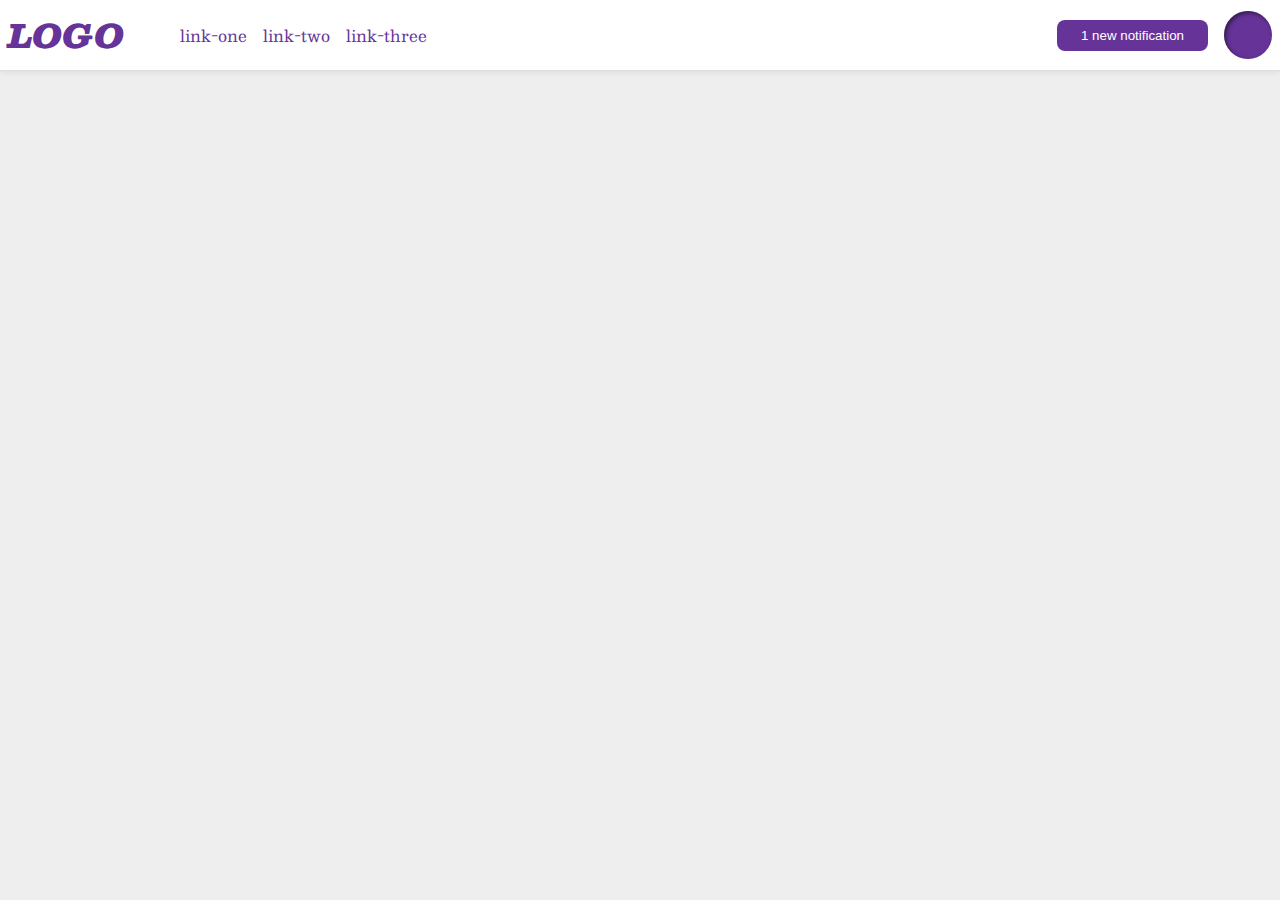
<file: foundations/flex/03-flex-header-2/index.html>
<!DOCTYPE html>
<html lang="en">
  <head>
    <meta charset="UTF-8">
    <meta http-equiv="X-UA-Compatible" content="IE=edge">
    <meta name="viewport" content="width=device-width, initial-scale=1.0">
    <title>Flex Header 2</title>
    <link rel="stylesheet" href="style.css">
  </head>
  <body>
    <div class="header">

      <div class = "left">
        <div class="logo">
          LOGO
        </div>
        <ul class="links">
          <li><a href="https://google.com">link-one</a></li>
          <li><a href="https://google.com">link-two</a></li>
          <li><a href="https://google.com">link-three</a></li>
        </ul>
      </div>
      
      <div class = "right">
        <button class="notifications">
          1 new notification
        </button>
        <div class="profile-image"></div>
      </div>
      
    </div>
  </body>
</html>
</file>
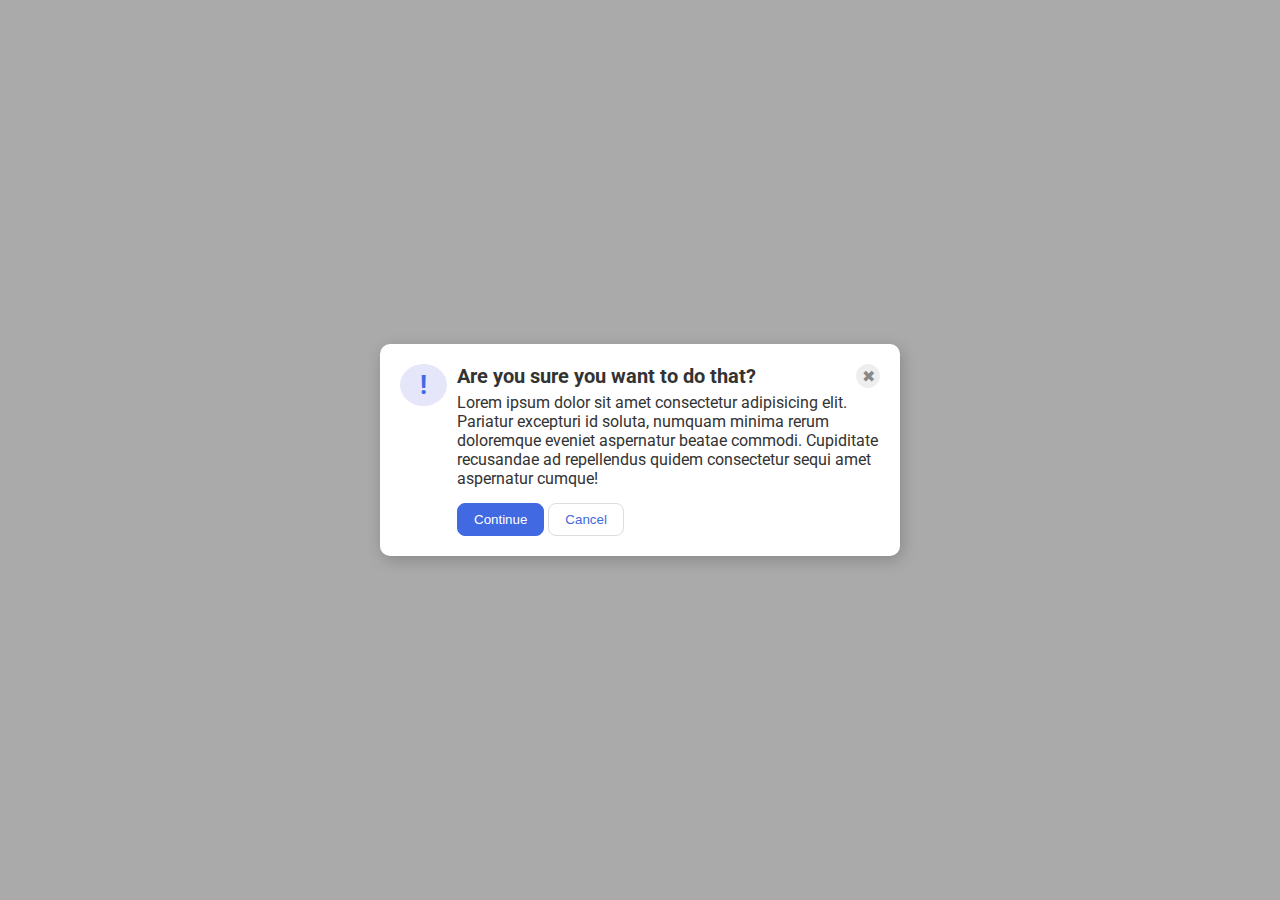
<file: foundations/flex/05-flex-modal/index.html>
<!DOCTYPE html>
<html lang="en">
  <head>
    <meta charset="UTF-8">
    <meta http-equiv="X-UA-Compatible" content="IE=edge">
    <meta name="viewport" content="width=device-width, initial-scale=1.0">
    <link rel="stylesheet" href="style.css">
    <title>Modal</title>
  </head>
  <body>
      <div class="modal"> 
        <div class="icon">!</div>
        
        <div class = "right">
            <div class = "header">
              <div class="question"> Are you sure you want to do that?</div>
              <button class="close-button">✖</button>
            </div>
            <div class="text">Lorem ipsum dolor sit amet consectetur adipisicing elit. Pariatur excepturi id soluta, numquam minima rerum doloremque eveniet aspernatur beatae commodi. Cupiditate recusandae ad repellendus quidem consectetur sequi amet aspernatur cumque!</div>
            <div class = "footer">
              <button class="continue">Continue</button>
              <button class="cancel">Cancel</button>
            </div>
      </div>
    </div>
  </body>
</html>
</file>
<file: foundations/flex/03-flex-header-2/style.css>
/* this is some magical font-importing.  
you'll learn about it later. */
@import url('https://fonts.googleapis.com/css2?family=Besley:ital,wght@0,400;1,900&display=swap');

body {
  margin: 0;
  background: #eee;
  font-family: Besley, serif;
}

.header {
  background: white;
  border-bottom: 1px solid #ddd;
  box-shadow: 0 0 8px rgba(0,0,0,.1);
  display: flex;
  justify-content: space-between;
  padding: 8px;  
 
  
  
}

.profile-image {
  background: rebeccapurple;
  box-shadow: inset 2px 2px 4px rgba(0,0,0,.5);
  border-radius: 50%;
  width: 48px;
  height: 48px;
}

.logo {
  color: rebeccapurple;
  font-size: 32px;
  font-weight: 900;
  font-style: italic;
 
}

button {
  border: none;
  border-radius: 8px;
  background: rebeccapurple;
  color: white;
  padding: 8px 24px;
  
}

a {
  /* this removes the line under our links */
  text-decoration: none;
  color: rebeccapurple;
}


/*
how does using this will stop gapping

margin 0 means no margin value for all sides
*/
ul {
  list-style-type: none;
  display: flex;
  margin: 0; 
  /* padding: 0;  */
  gap: 16px;
}


.left, .right {
  display: flex;
  align-items: center;
  gap: 16px;
}
</file>
<file: foundations/flex/05-flex-modal/style.css>
@import url('https://fonts.googleapis.com/css2?family=Roboto:wght@400;700&display=swap');

html, body {
  height: 100%;
}

body {
  font-family: Roboto, sans-serif;
  margin: 0;
  background: #aaa;
  color: #333;
  /* I'll give you this one for free lol */
  display: flex;
  align-items: center;
  justify-content: center;
}

.modal {
  background: white;
  width: 480px;
  border-radius: 10px;
  box-shadow: 2px 4px 16px rgba(0,0,0,.2);
  padding: 20px;
  display:flex;
  
}

.icon{
  color: royalblue;
  font-size: 26px;
  font-weight: 700;
  background: lavender;
  width: 42px;
  height: 42px;
  border-radius: 50%;
  display: flex;
  align-items: center;
  justify-content: center;
  flex:10%;
}

.right{
  display: flex;
  flex-direction: column;
  justify-content: space-between;
  flex: 90%;
  margin-left:10px;
  gap: 5px;
}

.header{
  font-weight: bold;
  font-size: 20px;
  display: flex;
  justify-content: space-between;
  
}

.text{
  margin-bottom: 10px;
}

.close-button {
  background: #eee;
  border-radius: 50%;
  color: #888;
  font-weight: 400;
  font-size: 16px;
  height: 24px;
  width: 24px;
  display: flex;
  align-items: center;
  justify-content: center;
  border: 1px solid #eee;
  padding: 0;
}

button {
  cursor: pointer;
  padding: 8px 16px;
  border-radius: 8px;
}

button.continue {
  background: royalblue;
  border: 1px solid royalblue;
  color: white;
}

button.cancel {
  background: white;
  border: 1px solid #ddd;
  color: royalblue;
}
</file>
